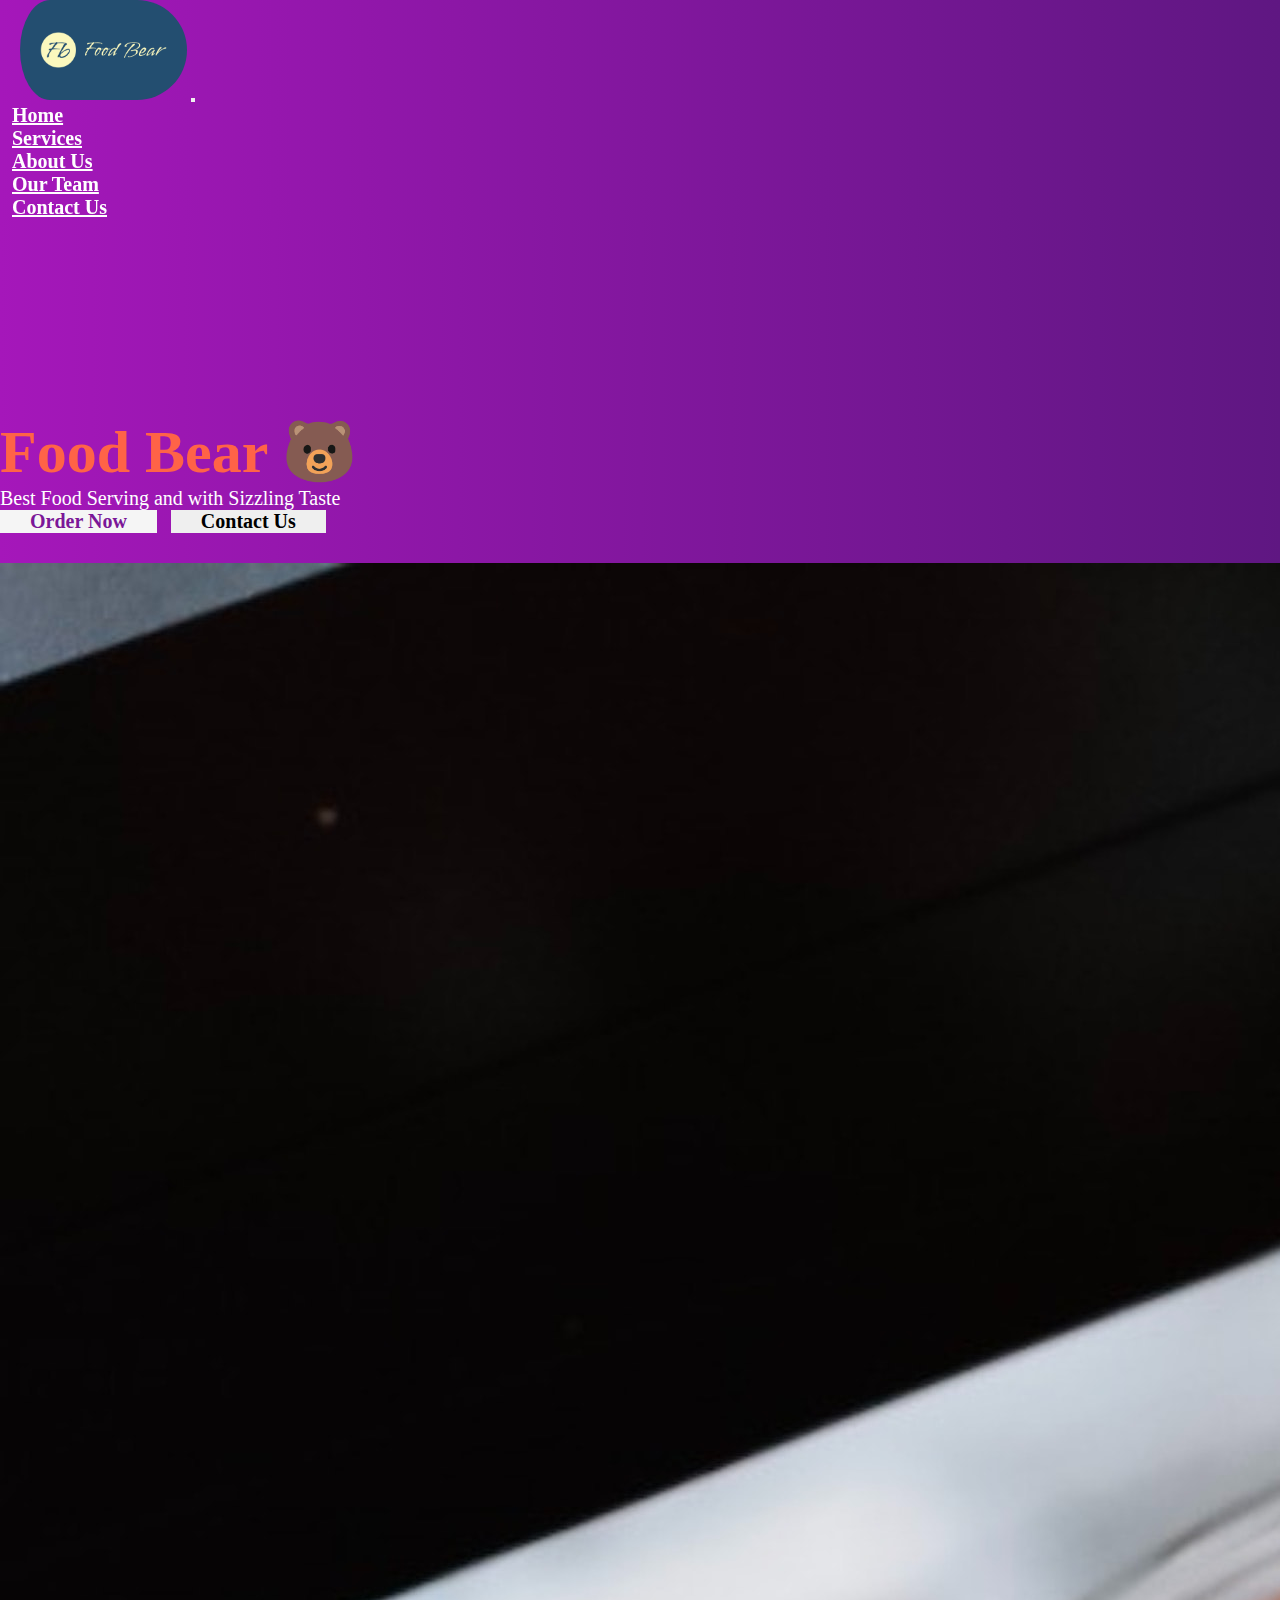
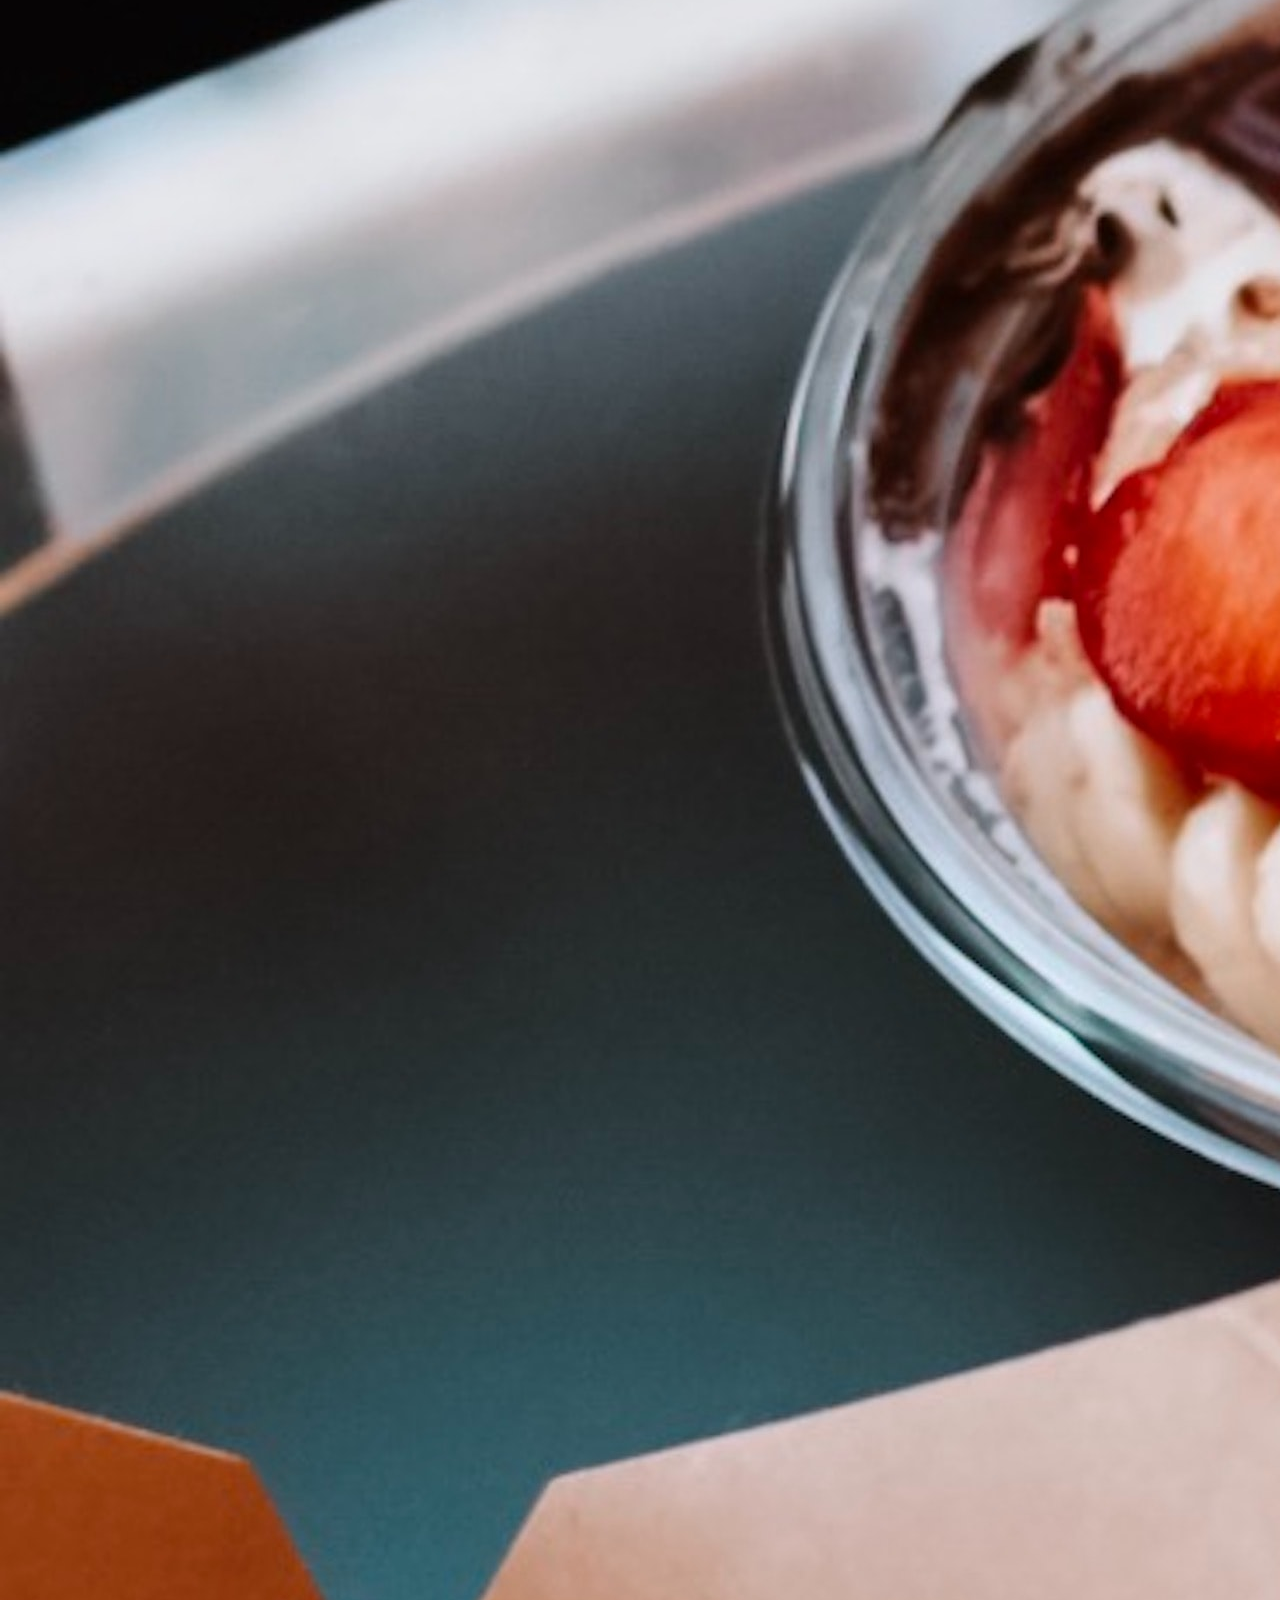
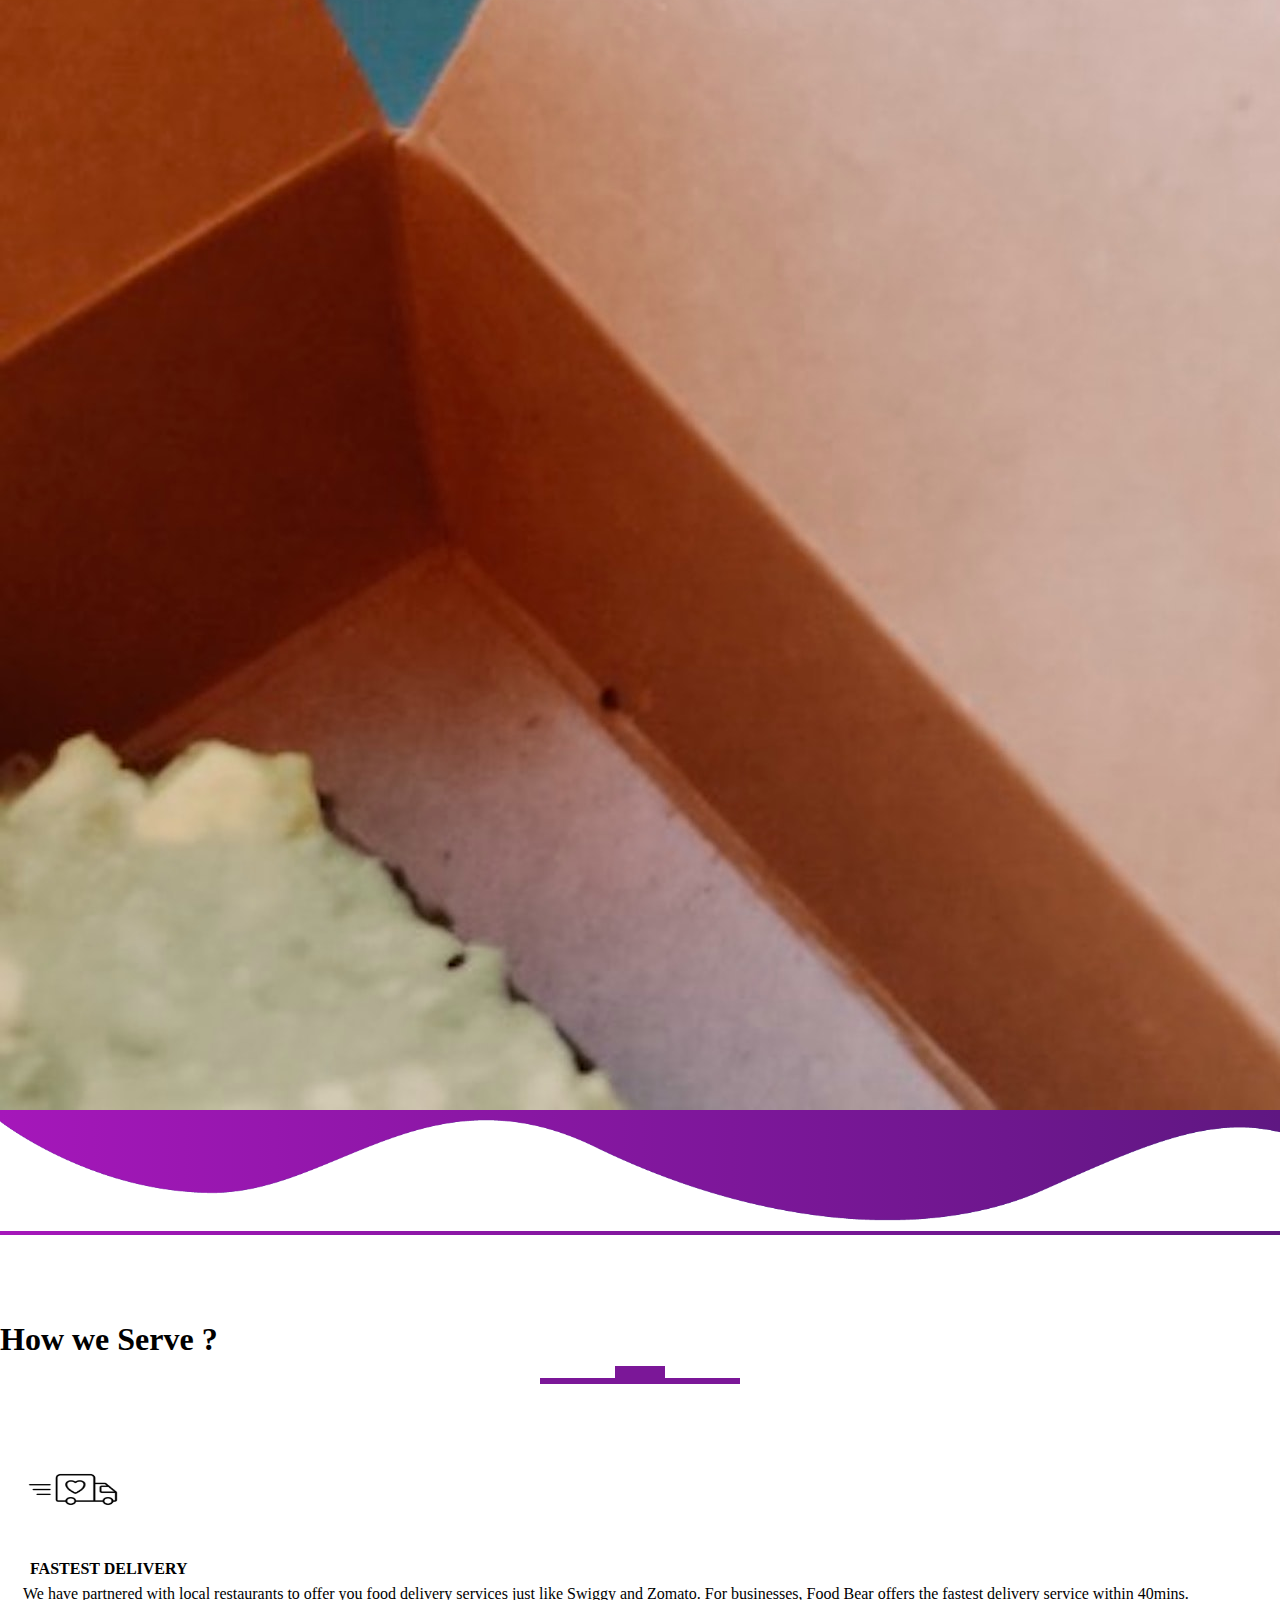
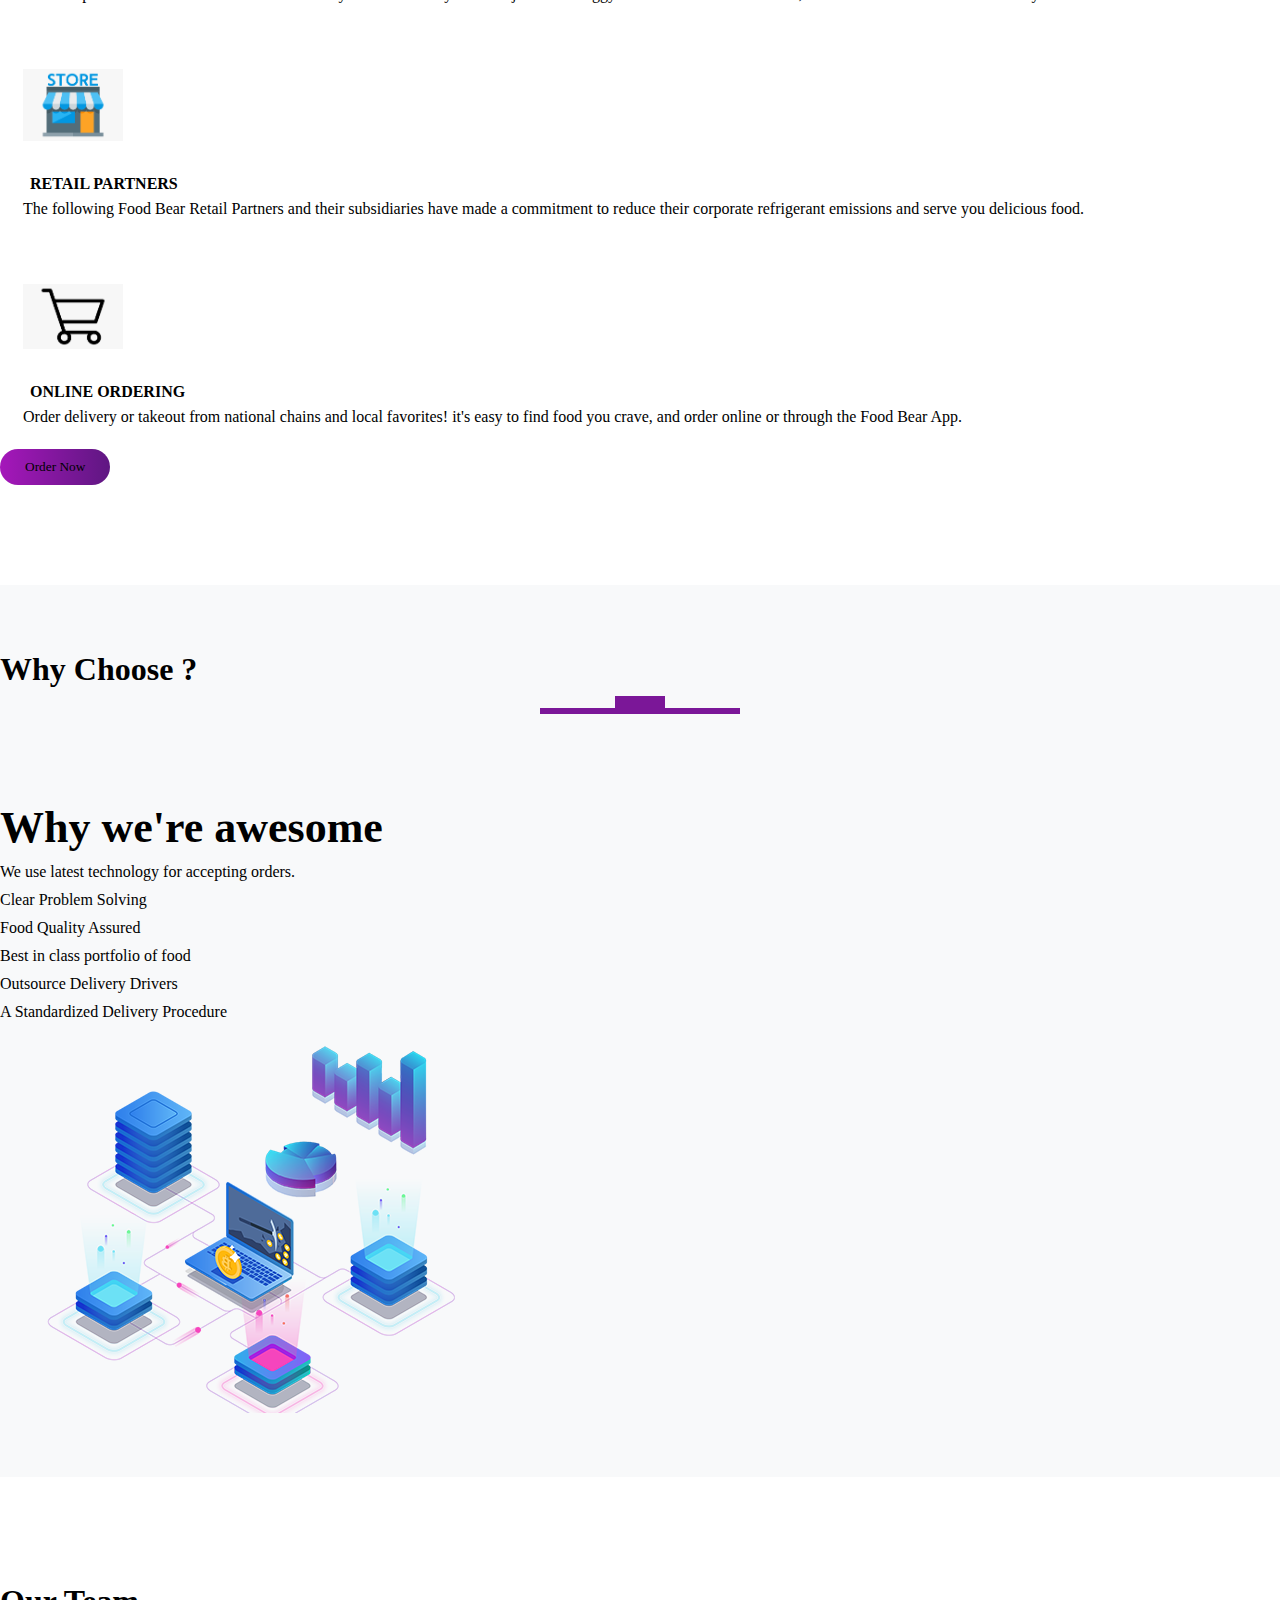
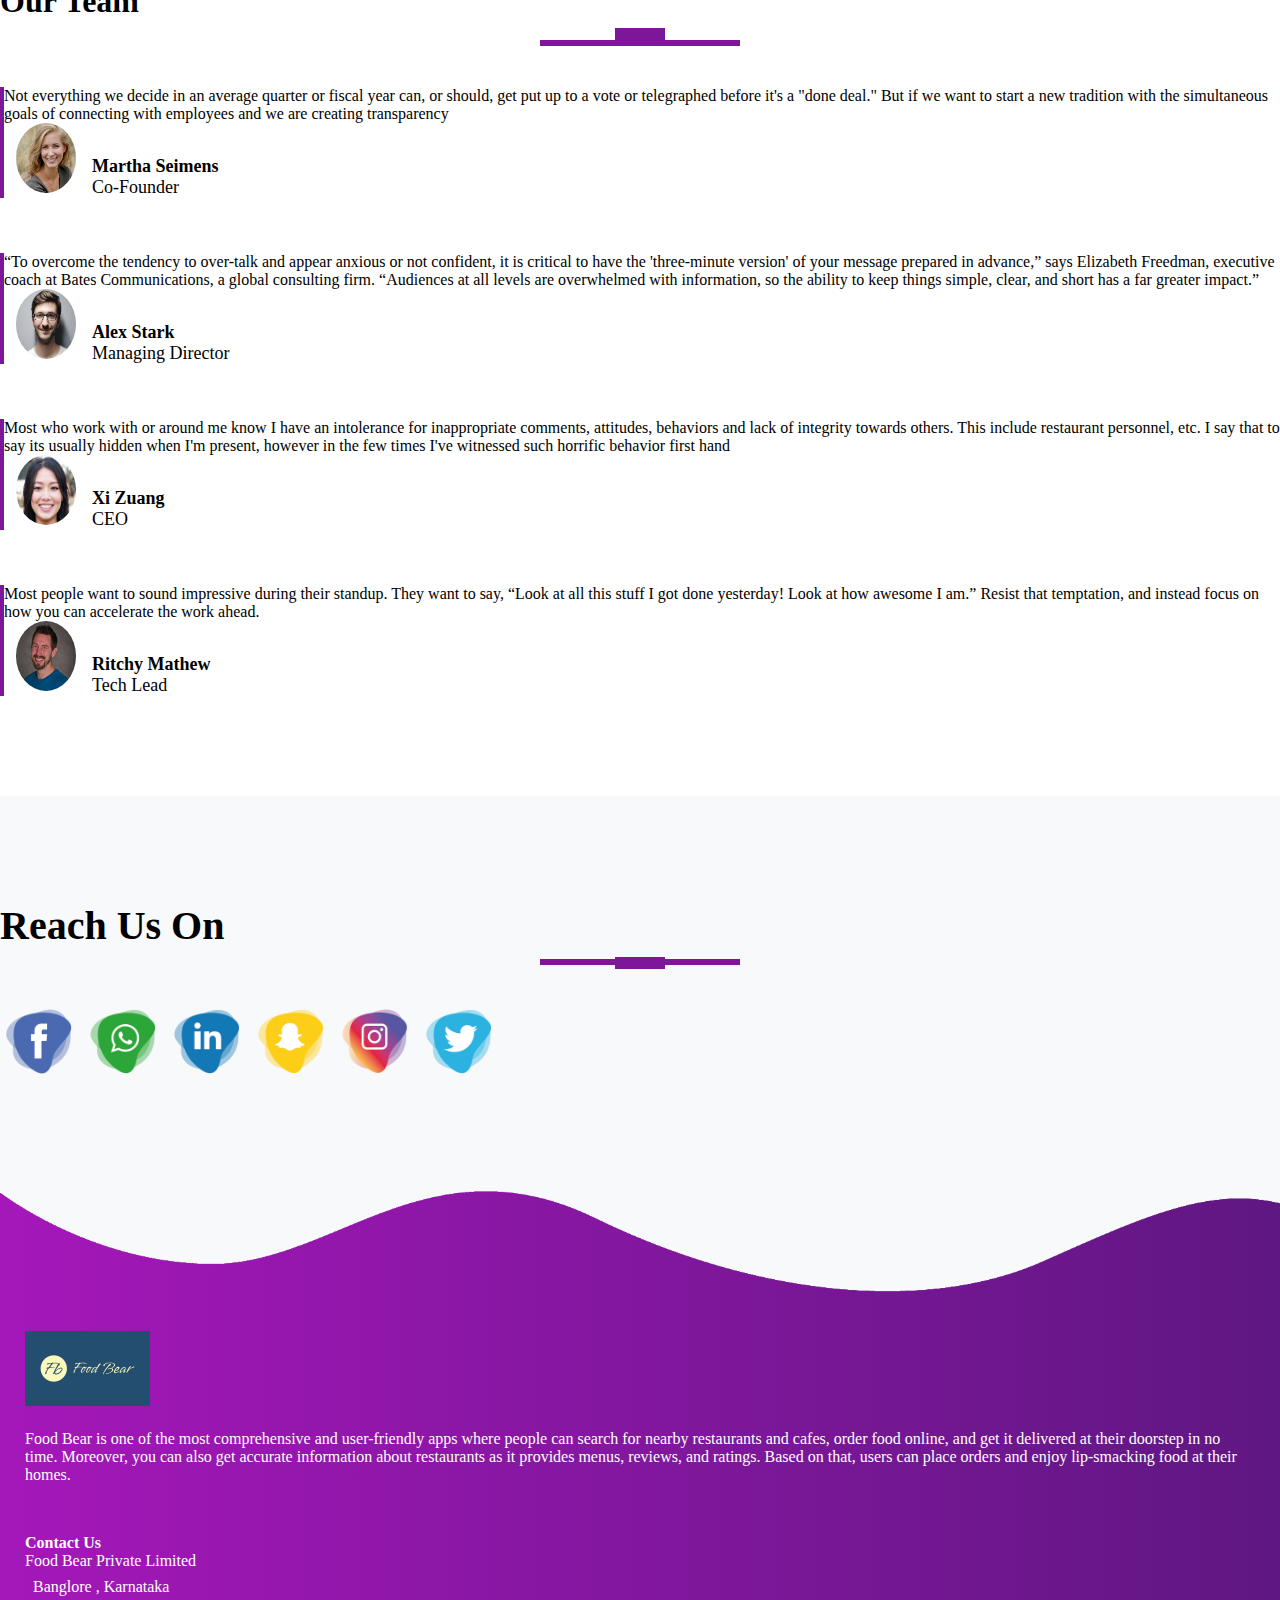
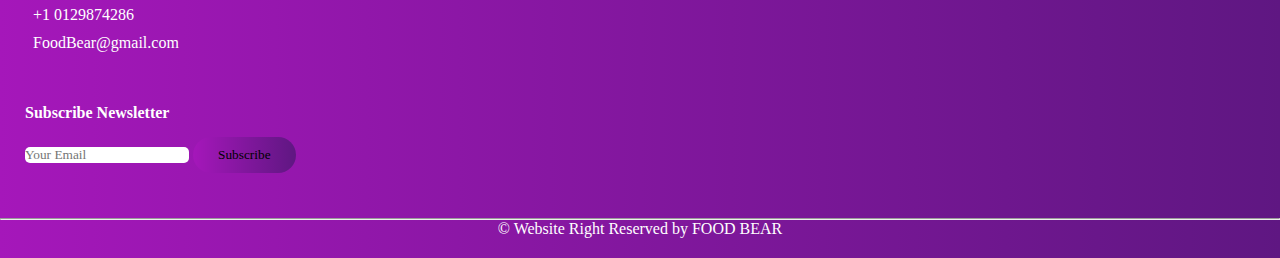
<file: index.html>
<!DOCTYPE html>
<html lang="en">
  <head>
    <meta charset="UTF-8" />
    <meta http-equiv="X-UA-Compatible" content="IE=edge" />
    <meta name="viewport" content="width=device-width, initial-scale=1.0" />
    <title>Food Bear</title>
    <link rel="shortcut icon"  type="image" href="./images/title-logo.jpg">
    <!-- bootstrap CDN -->
    <link
      href="https://cdn.jsdelivr.net/npm/bootstrap@5.1.3/dist/css/bootstrap.min.css"
      rel="stylesheet"
      integrity="sha384-1BmE4kWBq78iYhFldvKuhfTAU6auU8tT94WrHftjDbrCEXSU1oBoqyl2QvZ6jIW3"
      crossorigin="anonymous"
    />
    <link
      rel="stylesheet"
      href="https://cdnjs.cloudflare.com/ajax/libs/font-awesome/6.0.0-beta3/css/all.min.css"
      integrity="sha512-Fo3rlrZj/k7ujTnHg4CGR2D7kSs0v4LLanw2qksYuRlEzO+tcaEPQogQ0KaoGN26/zrn20ImR1DfuLWnOo7aBA=="
      crossorigin="anonymous"
      referrerpolicy="no-referrer"
    />
    <link rel="apple-touch-icon" sizes="180x180" href="/apple-touch-icon.png" />
    <link rel="icon" type="image/png" sizes="32x32" href="/favicon-32x32.png" />
    <link rel="icon" type="image/png" sizes="16x16" href="/favicon-16x16.png" />
    <link rel="manifest" href="/site.webmanifest" />

    <!-- CSS for reponsiveness and some other style  -->
    <link rel="stylesheet" href="css/style.css" />
    <!-- <link rel="stylesheet" href="css/reponsive-style.css" /> -->
  </head>
  <body>
    <!-- header code  -->
    <section id="nav-bar">
      <nav class="navbar navbar-expand-lg navbar-light">
        <div class="container-fluid">
          <a class="navbar-brand" href="#"
            ><img src="images/logo.png" alt=""
          /></a>
          <button
            class="navbar-toggler"
            type="button"
            data-bs-toggle="collapse"
            data-bs-target="#navbarNav"
            aria-controls="navbarNav"
            aria-expanded="false"
            aria-label="Toggle navigation"
          >
            <i class="fa fa-bars"></i>
          </button>
          <div class="collapse navbar-collapse" id="navbarNav">
            <ul class="navbar-nav ml-auto">
              <li class="nav-item">
                <a class="nav-link" href="https://pranshu321.github.io/FOOD_BEAR/">Home</a>
              </li>
              <li class="nav-item">
                <a class="nav-link" href="#services">Services</a>
              </li>
              <li class="nav-item">
                <a class="nav-link" href="#about-us">About Us</a>
              </li>
              <li class="nav-item">
                <a class="nav-link" href="#testi">Our Team</a>
              </li>
              <li class="nav-item">
                <a class="nav-link" href="./contact/contact.html">Contact Us</a>
              </li>
            </ul>
          </div>
        </div>
      </nav>
    </section>

    <!-- banner Section  -->
    <section id="banner">
      <div class="container">
        <div class="row">
          <div class="col-md-6">
            <p class="promo">Food Bear 🐻</p>
            <p class="slogan">Best Food Serving and with Sizzling Taste</p>
            <!-- <a href="#"><img src="images/play.png" class="play-btn" alt="">Order Now</a> -->
            <button type="button" class="btn btn-primary page">
              Order Now
            </button>
            <button type="button" class="btn btn-danger page-1">
              Contact Us
            </button>
          </div>
          <div class="col-md-6 text-center">
            <img src="images/food.jpg" alt="" class="img-fluid" />
          </div>
        </div>
      </div>
      <img src="images/wave1.png" alt="" class="food-boy" />
    </section>

    <section id="services">
      <div class="container text-center">
        <h1 class="title">How we Serve ?</h1>
        <div class="row text-center">
          <div class="col-md-4 services change">
            <img
              src="images/delivery.png"
              style="height: 73px"
              class="service-img"
              alt=""
              srcset=""
            />
            <h4>Fastest Delivery</h4>
            <p>
              We have partnered with local restaurants to offer you food
              delivery services just like Swiggy and Zomato. For businesses,
              Food Bear offers the fastest delivery service within 40mins.
            </p>
          </div>
          <div class="col-md-4 services">
            <img src="images/retail.png" class="service-img" alt="" srcset="" />
            <h4>Retail Partners</h4>
            <p>
              The following Food Bear Retail Partners and their subsidiaries
              have made a commitment to reduce their corporate refrigerant
              emissions and serve you delicious food.
            </p>
          </div>
          <div class="col-md-4 services">
            <img src="images/cart.png" class="service-img" alt="" srcset="" />
            <h4>Online Ordering</h4>
            <p>
              Order delivery or takeout from national chains and local
              favorites! it's easy to find food you crave, and order online or
              through the Food Bear App.
            </p>
          </div>
        </div>
        <button type="button" class="btn btn-success">Order Now</button>
      </div>
    </section>

    <section id="about-us">
      <div class="container">
        <h1 class="title text-center">Why Choose ?</h1>
        <div class="row">
          <div class="col-md-6 about-us">
            <p class="about-title">Why we're awesome</p>
            <ul>
              <li>We use latest technology for accepting orders.</li>
              <li>Clear Problem Solving</li>
              <li>Food Quality Assured</li>
              <li>Best in class portfolio of food</li>
              <li>Outsource Delivery Drivers</li>
              <li>A Standardized Delivery Procedure</li>
              <!-- <li>Serve the best</li> -->
            </ul>
          </div>
          <div class="col-md-6">
            <img src="images/network.png" alt="" />
          </div>
        </div>
      </div>
    </section>

    <!-- Testimonials -->
    <section id="testi">
      <div class="container">
        <h1 class="title text-center">Our Team</h1>
        <div class="row offset-2">
          <div class="col-md-5 testi">
            <p>
              Not everything we decide in an average quarter or fiscal year can,
              or should, get put up to a vote or telegraphed before it's a "done
              deal." But if we want to start a new tradition with the
              simultaneous goals of connecting with employees and we are
              creating transparency
            </p>
            <img src="images/user1.jpg" alt="" />
            <p class="team">
              <b>Martha Seimens</b> <br />
              Co-Founder
            </p>
          </div>
          <div class="col-md-5 testi">
            <p>
              “To overcome the tendency to over-talk and appear anxious or not
              confident, it is critical to have the 'three-minute version' of
              your message prepared in advance,” says Elizabeth Freedman,
              executive coach at Bates Communications, a global consulting firm.
              “Audiences at all levels are overwhelmed with information, so the
              ability to keep things simple, clear, and short has a far greater
              impact.”
            </p>
            <img src="images/user2.jpg" alt="" />
            <p class="team"><b>Alex Stark</b> <br />Managing Director</p>
          </div>
          <div class="col-md-5 testi">
            <p>
              Most who work with or around me know I have an intolerance for
              inappropriate comments, attitudes, behaviors and lack of integrity
              towards others. This include restaurant personnel, etc. I say that
              to say its usually hidden when I'm present, however in the few
              times I've witnessed such horrific behavior first hand
            </p>
            <img src="images/user3.jpg" alt="" />
            <p class="team"><b>Xi Zuang</b> <br />CEO</p>
          </div>
          <div class="col-md-5 testi">
            <p>
              Most people want to sound impressive during their standup. They
              want to say, “Look at all this stuff I got done yesterday! Look at
              how awesome I am.” Resist that temptation, and instead focus on
              how you can accelerate the work ahead.
            </p>
            <img src="images/user4.jpg" alt="" />
            <p class="team"><b>Ritchy Mathew</b> <br />Tech Lead</p>
          </div>
        </div>
      </div>
    </section>

    <section id="social">
      <div class="container text-center">
        <p class="title">Reach Us On</p>
        <div class="icons">
          <a href="#"><img src="images/facebook-icon.png" alt="" /></a>
          <a href="#"><img src="images/whatsapp-icon.png" alt="" /></a>
          <a href="#"><img src="images/linkedin-icon.png" alt="" /></a>
          <a href="#"><img src="./images/snapchat-icon.png" alt="" /></a>
          <a href="#"><img src="./images/instagram-icon.png" alt="" /></a>
          <a href="#"><img src="./images/twitter-icon.png" alt="" /></a>
        </div>
      </div>
    </section>

    <!-- fotter  -->
    <section id="footer">
      <img src="images/wave2.png" class="foot-img" alt="" />
      <div class="container">
        <div class="row">
          <div class="col-md-4 foot-box">
            <img src="./images/logo.png" alt="" />
            <p>
              Food Bear is one of the most comprehensive and user-friendly apps
              where people can search for nearby restaurants and cafes, order
              food online, and get it delivered at their doorstep in no time.
              Moreover, you can also get accurate information about restaurants
              as it provides menus, reviews, and ratings. Based on that, users
              can place orders and enjoy lip-smacking food at their homes.
            </p>
          </div>
          <div class="col-md-4 foot-box">
            <p><b>Contact Us</b></p>
            <p>Food Bear Private Limited</p>
            <p><i class="fa fa-map-marker-alt"></i> Banglore , Karnataka</p>
            <p><i class="fa fa-phone"></i> +1 0129874286</p>
            <p><i class="fa fa-envelope"></i> FoodBear@gmail.com</p>
          </div>
          <div class="col-md-4 foot-box">
            <p><b>Subscribe Newsletter</b></p>
            <input type="email" class="form-control" placeholder="Your Email" />
            <button type="button" class="btn btn-success">Subscribe</button>
          </div>
        </div>
        <hr />
        <p class="copyright">&copy; Website Right Reserved by FOOD BEAR</p>
      </div>
    </section>
  </body>
  <script
    src="https://cdn.jsdelivr.net/npm/@popperjs/core@2.10.2/dist/umd/popper.min.js"
    integrity="sha384-7+zCNj/IqJ95wo16oMtfsKbZ9ccEh31eOz1HGyDuCQ6wgnyJNSYdrPa03rtR1zdB"
    crossorigin="anonymous"
  ></script>
  <script src="js/smooth-scroll.js"></script>
  <script>
    var scroll = new SmoothScroll('a[href*="#]');
  </script>
  <script
    src="https://cdn.jsdelivr.net/npm/bootstrap@5.1.3/dist/js/bootstrap.min.js"
    integrity="sha384-QJHtvGhmr9XOIpI6YVutG+2QOK9T+ZnN4kzFN1RtK3zEFEIsxhlmWl5/YESvpZ13"
    crossorigin="anonymous"
  ></script>
  <!-- <script src="js/main.js"></script> -->
</html>
</file>
<file: css/style.css>
@import url("https://fonts.googleapis.com/css2?family=IBM+Plex+Sans:ital,wght@1,300&family=Mochiy+Pop+P+One&display=swap");
* {
  margin: 0%;
  padding: 0%;
  font-family: "Playfair Display", serif;
}
body {
  font-family: sans-serif;
}
#nav-bar {
  position: sticky;
  top: 0;
  z-index: 10;
}
.navbar {
  background-image: linear-gradient(to right, #a517ba, #5f1782);
  padding: 0 !important;
}
.navbar-brand img {
  height: 100px;
  padding-left: 20px;
  border-radius: 1000px;
}
#navbarNav a {
  font-size: 20px;
}
.navbar-nav li {
  padding: 0 12px;
}
.navbar-nav li a {
  color: white !important;
  font-weight: bolder;
}
.navbar-nav li a:hover {
  color: #3b9be0 !important;
  font-weight: bolder;
  font-size: 20px;
}
.fa-bars {
  color: white;
  font-size: 34px;
}
.navbar-toggler {
  outline: none;
}

/* Banner section  */
#banner {
  background-image: linear-gradient(to right, #a517ba, #5f1782);
  color: white;
  padding-top: 6%;
}
.promo {
  font-size: 60px;
  color: tomato;
  font-weight: 700;
  margin-top: 120px;
  font-family: "Shadows Into Light", cursive;
}
.slogan {
  font-size: 20px;
}
.play-btn {
  width: 45px;
  margin: 20px;
}
.page {
  padding-left: 30px;
  padding-right: 30px;
  margin-right: 10px;
  background-color: whitesmoke;
  border: 0;
  color: #7b1798;
  font-size: 20px;
  font-weight: 700;
}
.page-1 {
  padding-left: 30px;
  padding-right: 30px;
  /* margin-right:10px; */
  font-size: 20px;
  font-weight: 700;
  border: 0;
}
.page-1:hover {
  background-color: greenyellow;
  color: black;
}
.page:hover {
  background-color: #5f1782;
  color: bisque;
}
#banner a {
  color: white;
  text-decoration: none;
}
.food-boy {
  width: 100%;
}
#services {
  padding: 80px 0;
}
.service-img {
  width: 100px;
  margin-top: 20px;
}
.services {
  padding: 23px;
}
.services h4 {
  padding: 7px;
  margin-top: 23px;
  text-transform: uppercase;
}
.title::before {
  content: "";
  background: #7b1798;
  height: 6px;
  width: 200px;
  margin-left: auto;
  margin-right: auto;
  display: block;
  transform: translateY(63px);
}
.title::after {
  content: "";
  background: #7b1798;
  height: 12px;
  width: 50px;
  margin-left: auto;
  margin-right: auto;
  margin-bottom: 40px;
  display: block;
  transform: translateY(8px);
}
.btn-success {
  box-shadow: none;
  padding: 10px 25px;
  border: none;
  border-radius: 25px;
  margin-bottom: 20px;
  background-image: linear-gradient(to right, #a517ba, #5f1782);
}

/* about us  */
#about-us {
  background: #f8f9fa;
  padding-bottom: 60px;
  padding-top: 60px;
}
.about-title {
  font-size: 44px;
  font-weight: 600;
  margin-top: 8%;
}
#about-us ul li {
  margin: 10px 0;
}
#about-us li {
  margin-left: 20px;
}

/* testtimonials */
#testi {
  margin: 100px 0;
}
.testi {
  border-left: 4px solid #7b1798;
  margin-top: 55px;
  margin-bottom: 55px;
}
.testi img {
  height: 70px;
  width: 60px;
  border-radius: 50%;
  margin: 0 12px;
}
.team {
  display: inline-block;
  font-size: 18px;
}

/* social media  */
#social {
  background: #f8f9fa;
  padding: 100px 0;
}
#social p {
  font-size: 40px;
  font-weight: 700;
  margin-bottom: 35px;
}
.icons img {
  width: 80px;
  transition: 0.6s;
}
.icons a:hover img {
  transform: translateY(-10px);
}

/* footer  */
#footer {
  background-image: linear-gradient(to right, #a517ba, #5f1782);
  color: white;
}
.foot-img {
  width: 100%;
}
.foot-box {
  padding: 25px;
}
.foot-box img {
  width: 125px;
  margin-bottom: 20px;
}
.foot-box .fa {
  margin-right: 8px;
  font-size: 25px;
  height: 45px;
  width: 45px;
  text-align: center;
  padding-top: 8px;
  border-radius: 3px;
  background-image: linear-gradient(to right, #a517ba, #5f1782);
}

.foot-box .form-control {
  box-shadow: none !important;
  border-radius: 5px;
  border: none;
  max-width: 250px;
  margin-top: 25px;
  outline: none;
}

.foot-box button {
  margin-top: 10px;
}
hr {
  background-color: white;
}
.copyright {
  margin-bottom: 0;
  padding-bottom: 20px;
  text-align: center;
}
@media only screen and (min-width: 760px) {
	.img-fluid {
		margin-top: 30px;
	}
}
</file>
